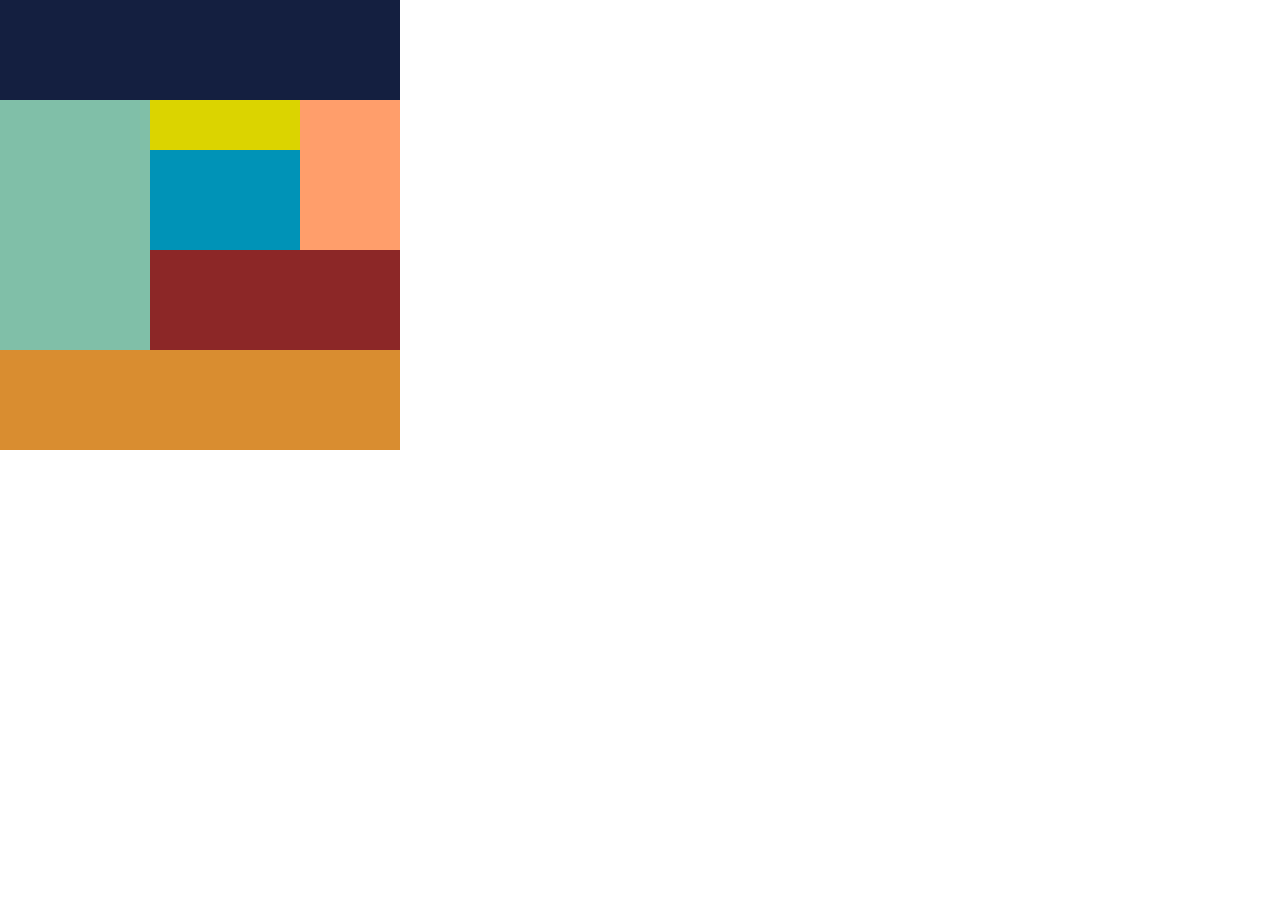
<file: 1-1/index.html>
<!DOCTYPE html>
<html lang="en">
<head>
  <meta charset="UTF-8">
  <meta http-equiv="X-UA-Compatible" content="IE=edge">
  <meta name="viewport" content="width=device-width, initial-scale=1.0">
  <link rel="stylesheet" href="css/style.css">
  <link rel="stylesheet" href="css/responsive.css">

  <title>Document</title>
</head>
<body>
  <div class="container">
    <div class="header"></div>
    <div class="main">
      <div class="nav"></div>
      <div class="articles">
        <div class="articles-top">
          <div class="articles-top-right"></div>
          <div class="articles-top-left">
            <div class="yellow"></div>
            <div class="blue"></div>
          </div>
        </div>
        <div class="articles-bottom"></div>
      </div>
    </div>
    <div class="footer"></div>
  </div>
</body>
</html>
</file>
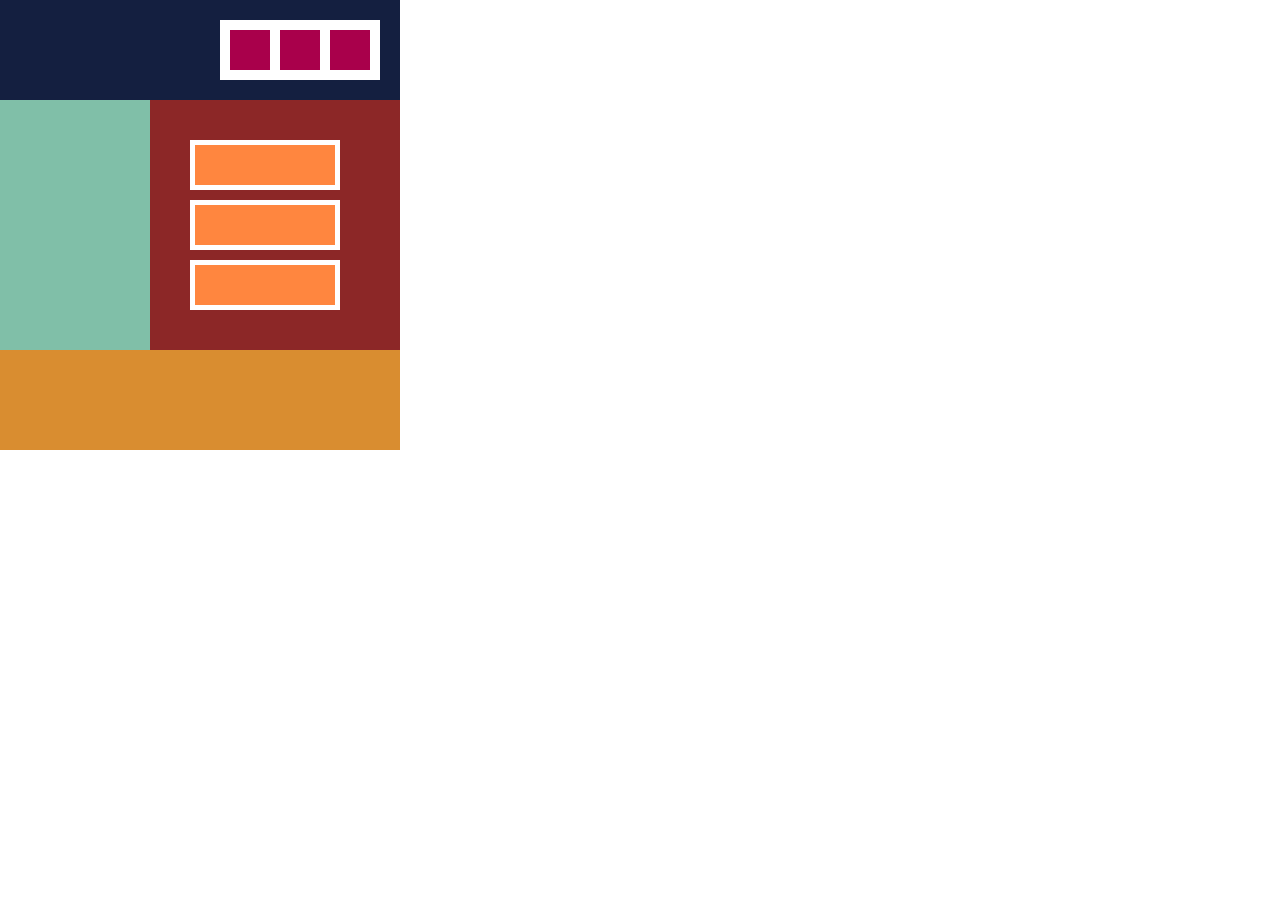
<file: 1/index.html>
<!DOCTYPE html>
<html lang="en">
<head>
  <meta charset="UTF-8">
  <meta http-equiv="X-UA-Compatible" content="IE=edge">
  <meta name="viewport" content="width=device-width, initial-scale=1.0">
  <link rel="stylesheet" href="css/style.css">
  <link rel="stylesheet" href="css/responsive.css">
  <title>Document</title>
</head>
<body>
  <header>
      <ul>
        <li></li>
        <li></li>
        <li></li>
      </ul>
  </header>
  <main>
    <div class="left"></div>
    <div class="right">
      <ul>
        <li></li>
        <li></li>
        <li></li>
      </ul>
    </div>
  </main>
  <footer></footer>
  
</body>
</html>
</file>
<file: 1-1/css/style.css>
body {
  margin: 0;
}

.header {
  width: 400px;
  height: 100px;
  background-color: #141f40;
}

.main {
  display: flex;
}

.footer {
  width: 400px;
  height: 100px;
  background-color: #d98d30;
}

.nav {
  width: 150px;
  height: 250px;
  background-color: #80bfa8;
}

.articles-top {
  display: flex;
  flex-direction: row-reverse;
  height: 150px;
}

.articles-top-left {
  width: 150px;
}

.yellow {
  height: 50px;
  background-color: #dbd400;
}

.blue {
  height: 100px;
  background-color: #0093b7;
}

.articles-top-right {
  width: 100px;
  height: 150px;
  background-color: #ff9e6b;
}

.articles-bottom {
  width: 250px;
  height: 100px;
  background-color: #8c2727;
}
</file>
<file: 1-1/css/responsive.css>
@media screen and (max-width: 767px) {
  .header {
    width: 300px;
  }
  
  .nav {
    width: 100px;
  }
  
  .articles-top-left {
    width: 125px;
  }
  
  .articles-top-right {
    width: 75px;
  }
  
  .articles-bottom {
    width: 200px;
  }

  .footer {
    width: 300px;
  }
}

@media screen and (max-width: 479px) {
  .container {
    width: 150px;
  }

  .container * {
    width: 100%;
  }

  .main {
    display: block;
  }
  
  .nav {
    height: 100px;
  }
  
  .articles-top {
    display: block;
    height: 250px;
  }

  .yellow {
    height: 50px;
  }

  .blue {
    height: 100px;
  }
  
  .articles-top-right {
    height: 100px;
  }

}
</file>
<file: 1/css/style.css>
* {
  margin: 0;
  padding: 0;
  box-sizing: border-box;
  list-style: none;
}

header {
  position: relative;
  width: 400px;
  height: 100px;
  background-color: #141f40;
}

header ul {
  position: absolute;
  top: 20px;
  right: 20px;
  display: flex;
  padding: 10px;
  justify-content: space-between;
  align-items: center;
  width: 160px;
  height: 60px;
  background-color: #fff;
}

header ul li {
  width: 40px;
  height: 40px;
  background-color: #a9004b;
}

main {
  display: flex;
}

main .left {
  width: 150px;
  height: 250px;
  background-color: #80bfa8;
}

main .right {
  position: relative;
  width: 250px;
  height: 250px;
  background-color: #8c2727;
}

main .right ul {
  position: absolute;
  top: 40px;
  left: 40px;
}

main .right ul li {
  width: 150px;
  height: 50px;
  margin-top: 10px;
  border: 5px solid #fff;
  background-color: #ff863f;
}

main .right ul li:nth-child(1) {
  margin-top: 0;
}

footer {
  width: 400px;
  height: 100px;
  background-color: #d98d30;
}
</file>
<file: 1/css/responsive.css>
@media screen and (max-width: 479px) {
  header {
    width: 200px;
    height: auto;
    padding-top: 20px;
    padding-bottom: 20px;
  }

  header ul {
    position: static;
    display: flex;
    flex-direction: column;
    width: 60px;
    height: 160px;
    margin: 0 auto;
  }

  main {
    display: block;
  }

  main .left {
    width: 200px;
    height: 100px;
  }
  
  main .right {
    width: 200px;
    height: auto;
    padding-top: 20px;
    padding-bottom: 20px;
  }

  main .right ul {
    position: static;
  }

  main .right ul li {
    box-sizing: border-box;
    margin: 0 auto;
    width: 140px;
    margin-top: 10px;
  }

  footer {
    width: 200px;
  }
}
</file>
